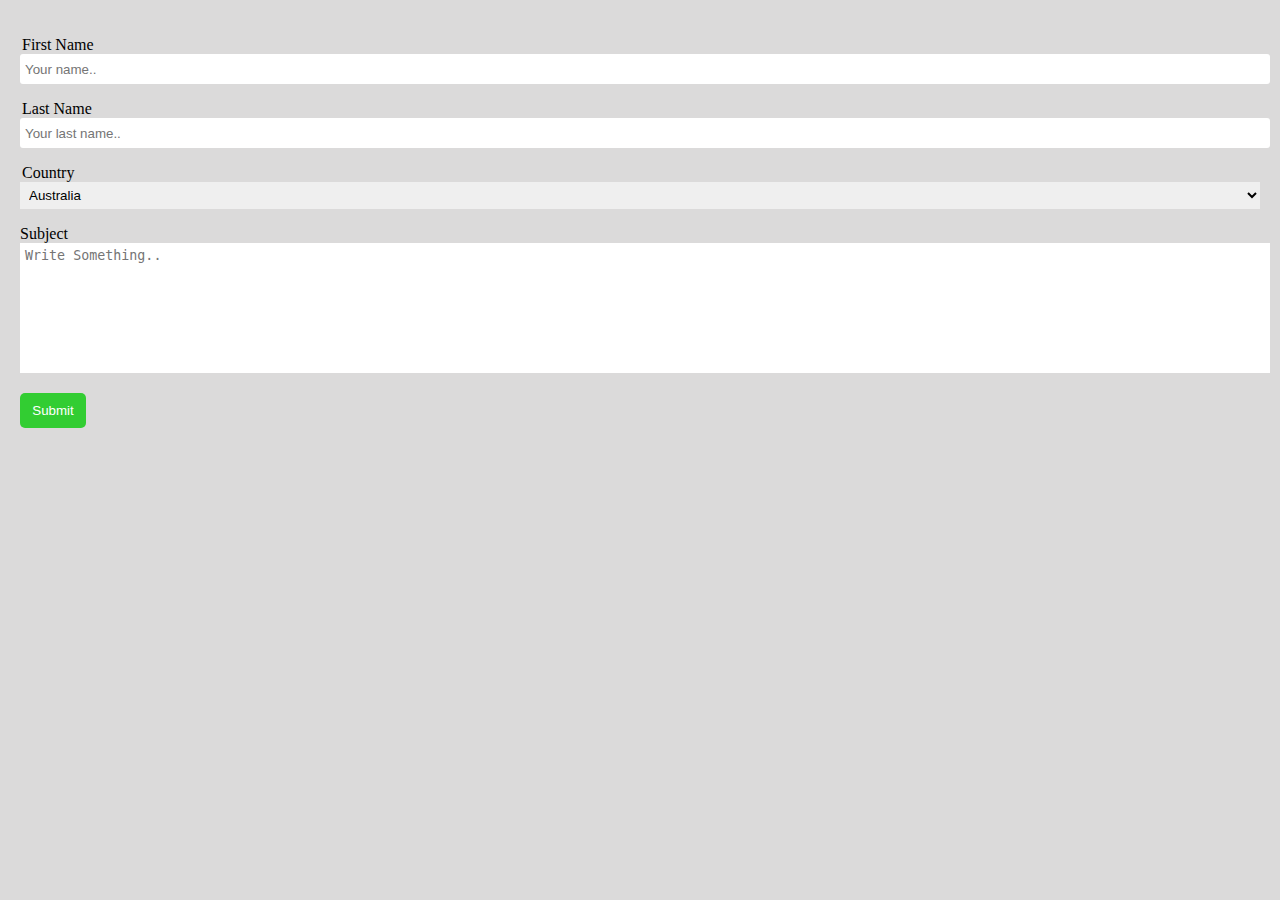
<file: HW1_QZ7UWUJMSN.html>
<!DOCTYPE html>
<html lang="en">
<head>
     <meta charset="UTF-8">
     <meta name="viewport" content="width=device-width, initial-scale=1.0">
     <title>Assignments 1</title>
     <style>
          body{
               background-color:rgb(219, 218, 218);
               margin: auto;
               font-family: roboto;
               padding: 20px;
          }

          .submit{
               background-color:limegreen;
               color: white;
               padding: auto;
               border-radius: 5px;
               width: 66px;
               height: 35px;
               border-style: none;
          }

          .text{
               width: 100%;
               border-radius: 3px;
               height: 20px;
               border-color: grey;
               text-decoration: none;
               border-style: none;
               padding: 5px;
          }

          .Comments{
               width: 100%;
               height: 120px;
               resize: none;
               border-style: none;
               padding: 5px;
          }

          .country{
               width: 100%;
               padding: 5px;
               border-style: none;
          }

     </style>
</head>
<body>
     <form>
               <p>
                    <label><legend>First Name</legend></label>
                    <input class="text" type="text" name="Fullname" placeholder="Your name..">
               </p>

               <p>
                    <label><legend>Last Name</legend></label>
                    <input class="text" type="text" name="Fullname" placeholder="Your last name..">
               </p>
               
               <p>
                    <label><legend>Country</legend></label>
                    <select class="country">
                         <option value="Australia">Australia</option>
                         <option value="Argentina">Argentina</option>
                         <option value="Belgium">Belgium</option>
                    </select>
               </p>

          <p>           
          <label for="comments">Subject</label>
          <textarea class="Comments" name="Comments" placeholder="Write Something.."></textarea>
          </p>
          
          <p>
          <input class="submit" type="submit" value="Submit"/>
          </p>  
     </form>
</body>
</html>
</file>
